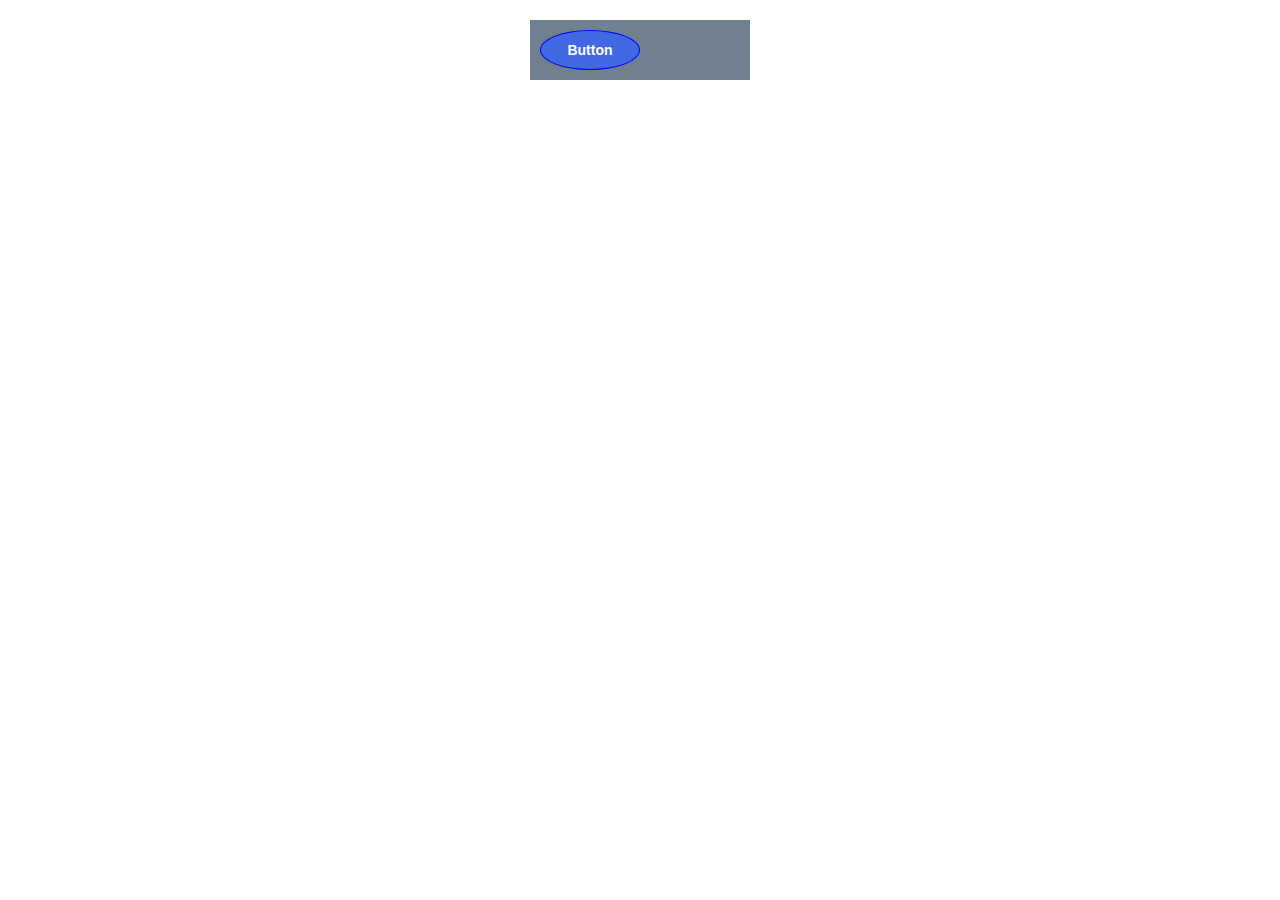
<file: ContainsButton/index.html>
<!DOCTYPE html>
<html lang="en">

<head>
    <meta charset="UTF-8">
    <meta name="viewport" content="width=device-width, initial-scale=1.0">
    <title>Document</title>
    <link rel="stylesheet" href="style.css">
</head>

<body>
    <div id="button-content">
        <button class="submit-button" >Button</button>
        <span id="time-container"></span>
    </div>

    <script src="index.js"></script>
</body>

</html>
</file>
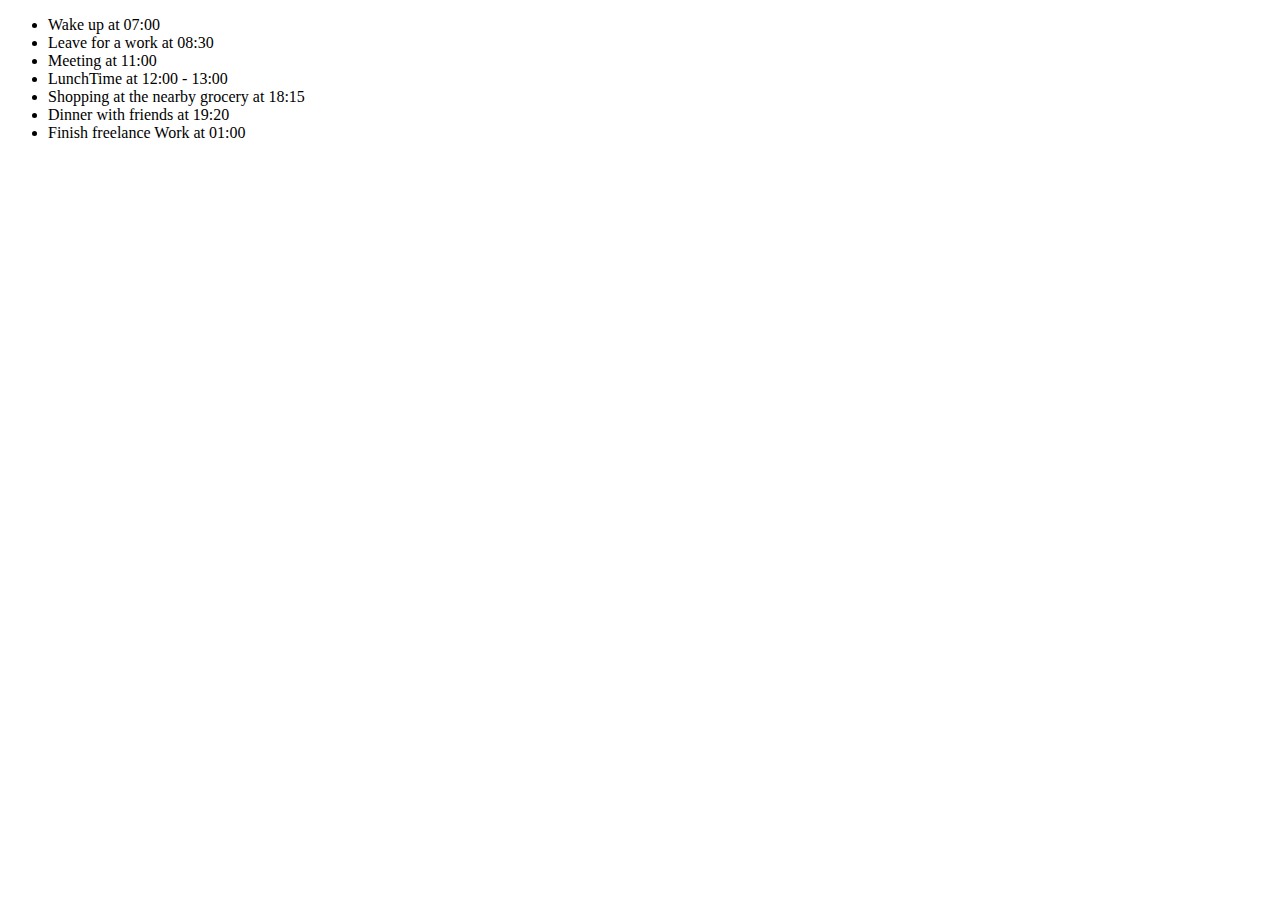
<file: Schedule/index.html>
<!DOCTYPE html>
<html lang="en">
  <head>
    <meta charset="UTF-8" />
    <meta name="viewport" content="width=device-width, initial-scale=1.0" />
    <link rel="stylesheet" href="style.css" />
    <title>Document</title>
  </head>
  <body>
    <div >
      <ul id="dynamicUL"></ul>
    </div>
    <script src="index.js"></script>
  </body>
</html>
</file>
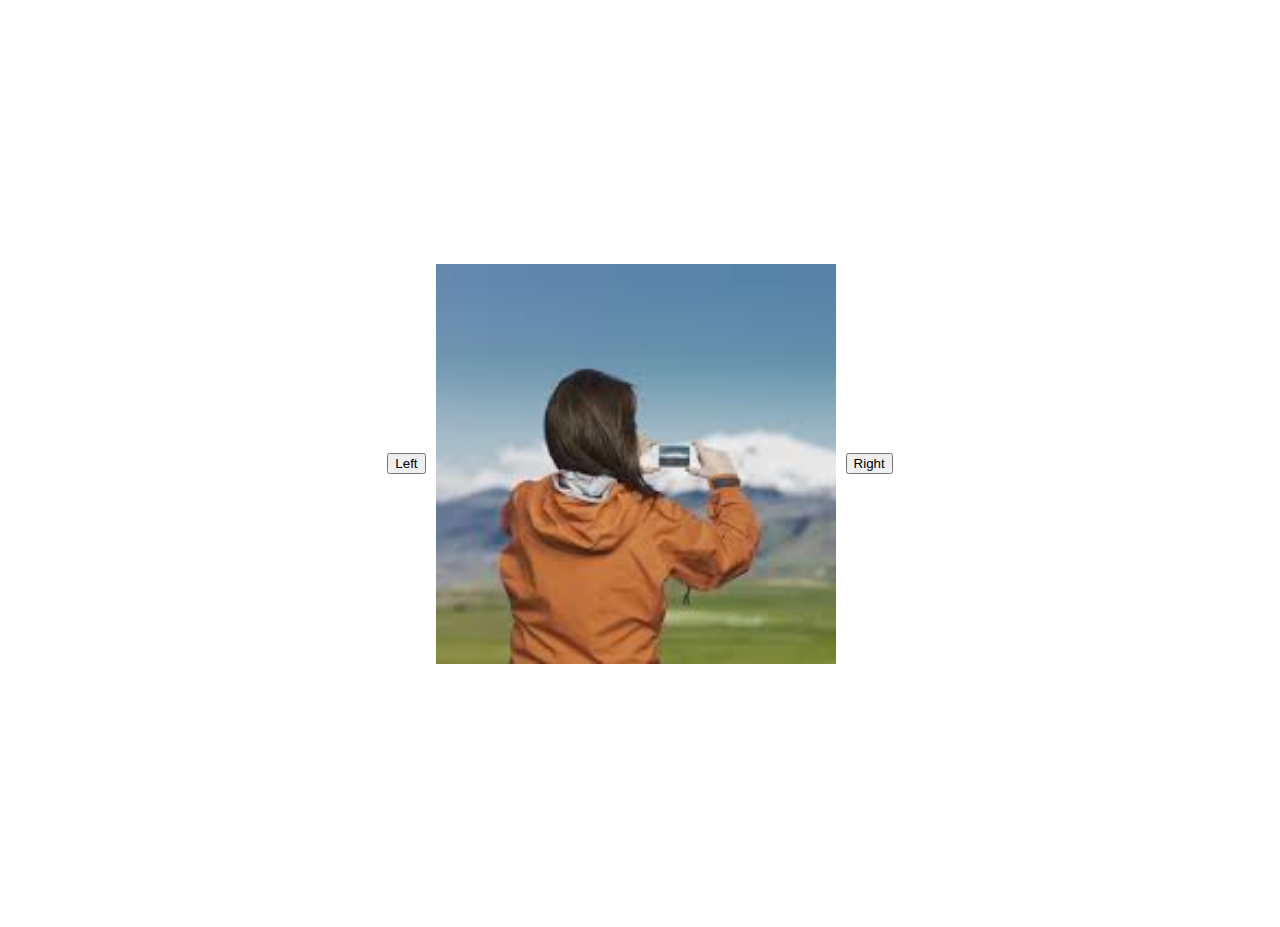
<file: sliderTask/index.html>
<!DOCTYPE html>
<html lang="en">
<head>
    <meta charset="UTF-8">
    <meta name="viewport" content="width=device-width, initial-scale=1.0">
    <title>Document</title>
    <link rel="stylesheet" href="style.css">
</head>
<body>
    <div class="layout">
        <button id="left">Left</button>
        <div id="image" class="image"></div>
        <button id="right">Right</button>
    </div>
    <script src="index.js"></script>
</body>
</html>
</file>
<file: ContainsButton/style.css>
#button-content{
    width: 200px;
    margin: 20px auto 0;
    padding: 10px;
    background: slategrey;

}

.submit-button{
    border-radius: 50%;
    width: 100px;
    height: 40px;
    background: royalblue;
    border: 1px solid blue;
    font-size: 14px;
    font-weight: bold;
    color: white;
    margin-right: 20px;
    outline: none;
}

#time-container{
    color: white;
    font-size: 16px;
    font-weight: bold;

}
</file>
<file: Schedule/style.css>
.listItem:hover{
  width: fit-content;
  background-color: red;
  color: white;
  font-size: 1.2em;
  font-weight: bold;
  cursor: pointer;
}

.doneItem{
  text-decoration: line-through;
}
</file>
<file: sliderTask/style.css>
.layout{
    margin: 4vh 0;
    height: 95vh;
    width: 100%;
    align-items: center;
    justify-content: center;
    display: flex;
}

.image{
    margin: 10px;
    width: 400px;
    height: 400px;
    background-size: cover !important;
}

.bc1{
    background: url("./assets/1.jpg") no-repeat;
}


.bc2{
    background: url("./assets/2.jpg") no-repeat;
}

.bc3{
    background: url("./assets/3.jpg") no-repeat;
}
</file>
